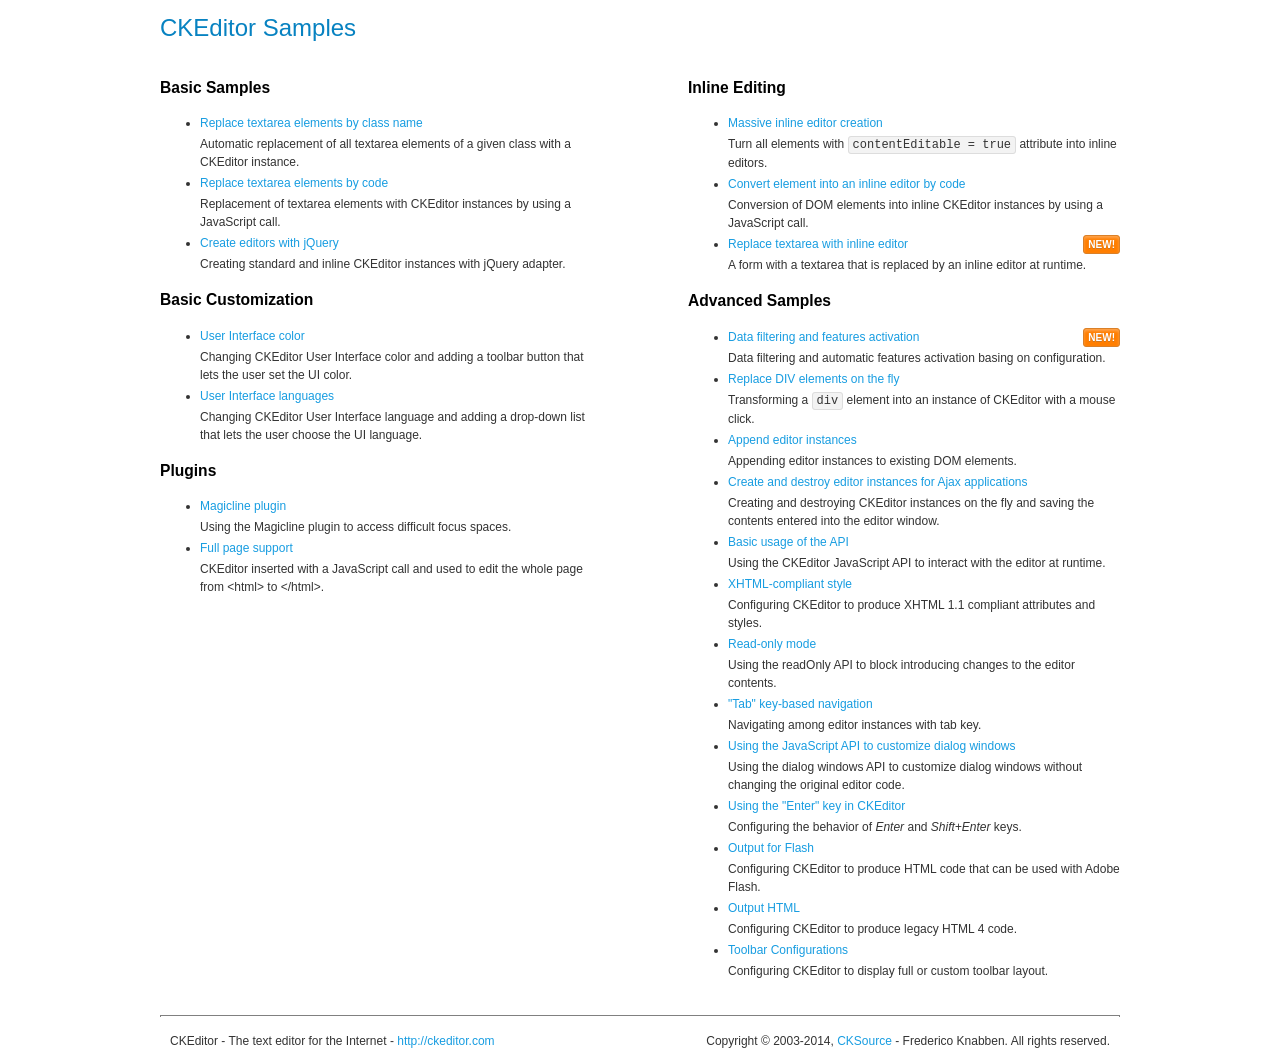
<file: MvcInternetShop/Scripts/CkEditor/samples/index.html>
<!DOCTYPE html>
<!--
Copyright (c) 2003-2014, CKSource - Frederico Knabben. All rights reserved.
For licensing, see LICENSE.md or http://ckeditor.com/license
-->
<html>
<head>
	<meta charset="utf-8">
	<title>CKEditor Samples</title>
	<link rel="stylesheet" href="sample.css">
</head>
<body>
	<h1 class="samples">
		CKEditor Samples
	</h1>
	<div class="twoColumns">
		<div class="twoColumnsLeft">
			<h2 class="samples">
				Basic Samples
			</h2>
			<dl class="samples">
				<dt><a class="samples" href="replacebyclass.html">Replace textarea elements by class name</a></dt>
				<dd>Automatic replacement of all textarea elements of a given class with a CKEditor instance.</dd>

				<dt><a class="samples" href="replacebycode.html">Replace textarea elements by code</a></dt>
				<dd>Replacement of textarea elements with CKEditor instances by using a JavaScript call.</dd>

				<dt><a class="samples" href="jquery.html">Create editors with jQuery</a></dt>
				<dd>Creating standard and inline CKEditor instances with jQuery adapter.</dd>
			</dl>

			<h2 class="samples">
				Basic Customization
			</h2>
			<dl class="samples">
				<dt><a class="samples" href="uicolor.html">User Interface color</a></dt>
				<dd>Changing CKEditor User Interface color and adding a toolbar button that lets the user set the UI color.</dd>

				<dt><a class="samples" href="uilanguages.html">User Interface languages</a></dt>
				<dd>Changing CKEditor User Interface language and adding a drop-down list that lets the user choose the UI language.</dd>
			</dl>


			<h2 class="samples">Plugins</h2>
<dl class="samples">
<dt><a class="samples" href="plugins/magicline/magicline.html">Magicline plugin</a></dt>
<dd>Using the Magicline plugin to access difficult focus spaces.</dd>

<dt><a class="samples" href="plugins/wysiwygarea/fullpage.html">Full page support</a></dt>
<dd>CKEditor inserted with a JavaScript call and used to edit the whole page from &lt;html&gt; to &lt;/html&gt;.</dd>
</dl>
		</div>
		<div class="twoColumnsRight">
			<h2 class="samples">
				Inline Editing
			</h2>
			<dl class="samples">
				<dt><a class="samples" href="inlineall.html">Massive inline editor creation</a></dt>
				<dd>Turn all elements with <code>contentEditable = true</code> attribute into inline editors.</dd>

				<dt><a class="samples" href="inlinebycode.html">Convert element into an inline editor by code</a></dt>
				<dd>Conversion of DOM elements into inline CKEditor instances by using a JavaScript call.</dd>

				<dt><a class="samples" href="inlinetextarea.html">Replace textarea with inline editor</a> <span class="new">New!</span></dt>
				<dd>A form with a textarea that is replaced by an inline editor at runtime.</dd>

				
			</dl>

			<h2 class="samples">
				Advanced Samples
			</h2>
			<dl class="samples">
				<dt><a class="samples" href="datafiltering.html">Data filtering and features activation</a> <span class="new">New!</span></dt>
				<dd>Data filtering and automatic features activation basing on configuration.</dd>

				<dt><a class="samples" href="divreplace.html">Replace DIV elements on the fly</a></dt>
				<dd>Transforming a <code>div</code> element into an instance of CKEditor with a mouse click.</dd>

				<dt><a class="samples" href="appendto.html">Append editor instances</a></dt>
				<dd>Appending editor instances to existing DOM elements.</dd>

				<dt><a class="samples" href="ajax.html">Create and destroy editor instances for Ajax applications</a></dt>
				<dd>Creating and destroying CKEditor instances on the fly and saving the contents entered into the editor window.</dd>

				<dt><a class="samples" href="api.html">Basic usage of the API</a></dt>
				<dd>Using the CKEditor JavaScript API to interact with the editor at runtime.</dd>

				<dt><a class="samples" href="xhtmlstyle.html">XHTML-compliant style</a></dt>
				<dd>Configuring CKEditor to produce XHTML 1.1 compliant attributes and styles.</dd>

				<dt><a class="samples" href="readonly.html">Read-only mode</a></dt>
				<dd>Using the readOnly API to block introducing changes to the editor contents.</dd>

				<dt><a class="samples" href="tabindex.html">"Tab" key-based navigation</a></dt>
				<dd>Navigating among editor instances with tab key.</dd>


				
<dt><a class="samples" href="plugins/dialog/dialog.html">Using the JavaScript API to customize dialog windows</a></dt>
<dd>Using the dialog windows API to customize dialog windows without changing the original editor code.</dd>

<dt><a class="samples" href="plugins/enterkey/enterkey.html">Using the &quot;Enter&quot; key in CKEditor</a></dt>
<dd>Configuring the behavior of <em>Enter</em> and <em>Shift+Enter</em> keys.</dd>

<dt><a class="samples" href="plugins/htmlwriter/outputforflash.html">Output for Flash</a></dt>
<dd>Configuring CKEditor to produce HTML code that can be used with Adobe Flash.</dd>

<dt><a class="samples" href="plugins/htmlwriter/outputhtml.html">Output HTML</a></dt>
<dd>Configuring CKEditor to produce legacy HTML 4 code.</dd>

<dt><a class="samples" href="plugins/toolbar/toolbar.html">Toolbar Configurations</a></dt>
<dd>Configuring CKEditor to display full or custom toolbar layout.</dd>

			</dl>
		</div>
	</div>
	<div id="footer">
		<hr>
		<p>
			CKEditor - The text editor for the Internet - <a class="samples" href="http://ckeditor.com/">http://ckeditor.com</a>
		</p>
		<p id="copy">
			Copyright &copy; 2003-2014, <a class="samples" href="http://cksource.com/">CKSource</a> - Frederico Knabben. All rights reserved.
		</p>
	</div>
</body>
</html>
</file>
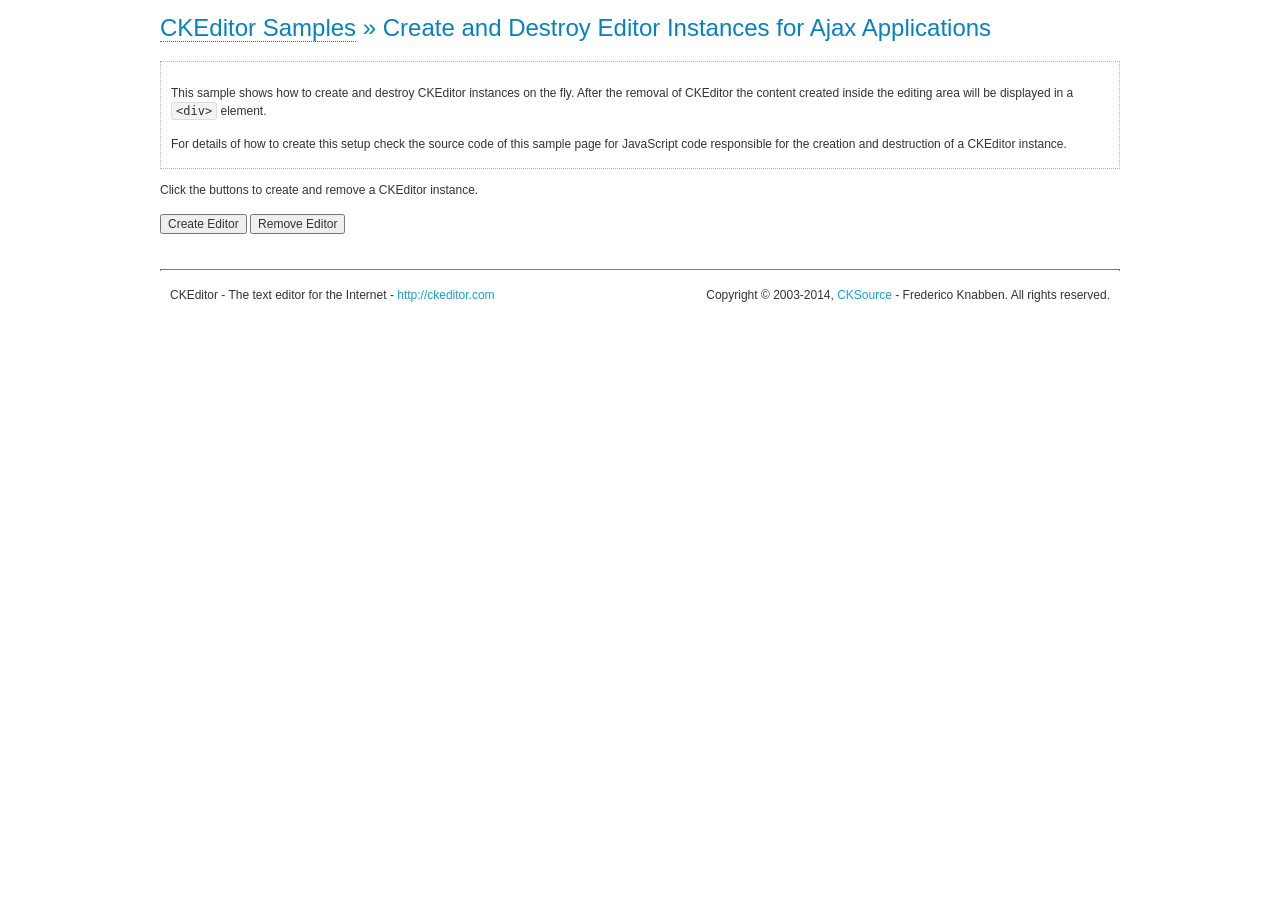
<file: MvcInternetShop/Scripts/CkEditor/samples/ajax.html>
<!DOCTYPE html>
<!--
Copyright (c) 2003-2014, CKSource - Frederico Knabben. All rights reserved.
For licensing, see LICENSE.md or http://ckeditor.com/license
-->
<html>
<head>
	<meta charset="utf-8">
	<title>Ajax &mdash; CKEditor Sample</title>
	<script src="../ckeditor.js"></script>
	<link rel="stylesheet" href="sample.css">
	<script>

		var editor, html = '';

		function createEditor() {
			if ( editor )
				return;

			// Create a new editor inside the <div id="editor">, setting its value to html
			var config = {};
			editor = CKEDITOR.appendTo( 'editor', config, html );
		}

		function removeEditor() {
			if ( !editor )
				return;

			// Retrieve the editor contents. In an Ajax application, this data would be
			// sent to the server or used in any other way.
			document.getElementById( 'editorcontents' ).innerHTML = html = editor.getData();
			document.getElementById( 'contents' ).style.display = '';

			// Destroy the editor.
			editor.destroy();
			editor = null;
		}

	</script>
</head>
<body>
	<h1 class="samples">
		<a href="index.html">CKEditor Samples</a> &raquo; Create and Destroy Editor Instances for Ajax Applications
	</h1>
	<div class="description">
		<p>
			This sample shows how to create and destroy CKEditor instances on the fly. After the removal of CKEditor the content created inside the editing
			area will be displayed in a <code>&lt;div&gt;</code> element.
		</p>
		<p>
			For details of how to create this setup check the source code of this sample page
			for JavaScript code responsible for the creation and destruction of a CKEditor instance.
		</p>
	</div>
	<p>Click the buttons to create and remove a CKEditor instance.</p>
	<p>
		<input onclick="createEditor();" type="button" value="Create Editor">
		<input onclick="removeEditor();" type="button" value="Remove Editor">
	</p>
	<!-- This div will hold the editor. -->
	<div id="editor">
	</div>
	<div id="contents" style="display: none">
		<p>
			Edited Contents:
		</p>
		<!-- This div will be used to display the editor contents. -->
		<div id="editorcontents">
		</div>
	</div>
	<div id="footer">
		<hr>
		<p>
			CKEditor - The text editor for the Internet - <a class="samples" href="http://ckeditor.com/">http://ckeditor.com</a>
		</p>
		<p id="copy">
			Copyright &copy; 2003-2014, <a class="samples" href="http://cksource.com/">CKSource</a> - Frederico
			Knabben. All rights reserved.
		</p>
	</div>
</body>
</html>
</file>
<file: MvcInternetShop/Scripts/CkEditor/samples/sample.css>
/*
Copyright (c) 2003-2014, CKSource - Frederico Knabben. All rights reserved.
For licensing, see LICENSE.md or http://ckeditor.com/license
*/

html, body, h1, h2, h3, h4, h5, h6, div, span, blockquote, p, address, form, fieldset, img, ul, ol, dl, dt, dd, li, hr, table, td, th, strong, em, sup, sub, dfn, ins, del, q, cite, var, samp, code, kbd, tt, pre
{
	line-height: 1.5;
}

body
{
	padding: 10px 30px;
}

input, textarea, select, option, optgroup, button, td, th
{
	font-size: 100%;
}

pre, code, kbd, samp, tt
{
	font-family: monospace,monospace;
	font-size: 1em;
}

body {
    width: 960px;
    margin: 0 auto;
}

code
{
	background: #f3f3f3;
	border: 1px solid #ddd;
	padding: 1px 4px;

	-moz-border-radius: 3px;
	-webkit-border-radius: 3px;
	border-radius: 3px;
}

abbr
{
	border-bottom: 1px dotted #555;
	cursor: pointer;
}

.new, .beta
{
	text-transform: uppercase;
	font-size: 10px;
	font-weight: bold;
	padding: 1px 4px;
	margin: 0 0 0 5px;
	color: #fff;
	float: right;

	-moz-border-radius: 3px;
	-webkit-border-radius: 3px;
	border-radius: 3px;
}

.new
{
	background: #FF7E00;
	border: 1px solid #DA8028;
	text-shadow: 0 1px 0 #C97626;

	-moz-box-shadow: 0 2px 3px 0 #FFA54E inset;
	-webkit-box-shadow: 0 2px 3px 0 #FFA54E inset;
	box-shadow: 0 2px 3px 0 #FFA54E inset;
}

.beta
{
	background: #18C0DF;
	border: 1px solid #19AAD8;
	text-shadow: 0 1px 0 #048CAD;
	font-style: italic;

	-moz-box-shadow: 0 2px 3px 0 #50D4FD inset;
	-webkit-box-shadow: 0 2px 3px 0 #50D4FD inset;
	box-shadow: 0 2px 3px 0 #50D4FD inset;
}

h1.samples
{
	color: #0782C1;
	font-size: 200%;
	font-weight: normal;
	margin: 0;
	padding: 0;
}

h1.samples a
{
	color: #0782C1;
	text-decoration: none;
	border-bottom: 1px dotted #0782C1;
}

.samples a:hover
{
	border-bottom: 1px dotted #0782C1;
}

h2.samples
{
	color: #000000;
	font-size: 130%;
	margin: 15px 0 0 0;
	padding: 0;
}

p, blockquote, address, form, pre, dl, h1.samples, h2.samples
{
	margin-bottom: 15px;
}

ul.samples
{
	margin-bottom: 15px;
}

.clear
{
	clear: both;
}

fieldset
{
	margin: 0;
	padding: 10px;
}

body, input, textarea
{
	color: #333333;
	font-family: Arial, Helvetica, sans-serif;
}

body
{
	font-size: 75%;
}

a.samples
{
	color: #189DE1;
	text-decoration: none;
}

form
{
	margin: 0;
	padding: 0;
}

pre.samples
{
	background-color: #F7F7F7;
	border: 1px solid #D7D7D7;
	overflow: auto;
	padding: 0.25em;
	white-space: pre-wrap; /* CSS 2.1 */
	word-wrap: break-word; /* IE7 */
	-moz-tab-size: 4;
	-o-tab-size: 4;
	-webkit-tab-size: 4;
	tab-size: 4;
}

#footer
{
	clear: both;
	padding-top: 10px;
}

#footer hr
{
	margin: 10px 0 15px 0;
	height: 1px;
	border: solid 1px gray;
	border-bottom: none;
}

#footer p
{
	margin: 0 10px 10px 10px;
	float: left;
}

#footer #copy
{
	float: right;
}

#outputSample
{
	width: 100%;
	table-layout: fixed;
}

#outputSample thead th
{
	color: #dddddd;
	background-color: #999999;
	padding: 4px;
	white-space: nowrap;
}

#outputSample tbody th
{
	vertical-align: top;
	text-align: left;
}

#outputSample pre
{
	margin: 0;
	padding: 0;
}

.description
{
	border: 1px dotted #B7B7B7;
	margin-bottom: 10px;
	padding: 10px 10px 0;
	overflow: hidden;
}

label
{
	display: block;
	margin-bottom: 6px;
}

/**
 *	CKEditor editables are automatically set with the "cke_editable" class
 *	plus cke_editable_(inline|themed) depending on the editor type.
 */

/* Style a bit the inline editables. */
.cke_editable.cke_editable_inline
{
	cursor: pointer;
}

/* Once an editable element gets focused, the "cke_focus" class is
   added to it, so we can style it differently. */
.cke_editable.cke_editable_inline.cke_focus
{
	box-shadow: inset 0px 0px 20px 3px #ddd, inset 0 0 1px #000;
	outline: none;
	background: #eee;
	cursor: text;
}

/* Avoid pre-formatted overflows inline editable. */
.cke_editable_inline pre
{
	white-space: pre-wrap;
	word-wrap: break-word;
}

/**
 *	Samples index styles.
 */

.twoColumns,
.twoColumnsLeft,
.twoColumnsRight
{
	overflow: hidden;
}

.twoColumnsLeft,
.twoColumnsRight
{
	width: 45%;
}

.twoColumnsLeft
{
	float: left;
}

.twoColumnsRight
{
	float: right;
}

dl.samples
{
	padding: 0 0 0 40px;
}
dl.samples > dt
{
	display: list-item;
	list-style-type: disc;
	list-style-position: outside;
	margin: 0 0 3px;
}
dl.samples > dd
{
	margin: 0 0 3px;
}
.warning
{
    color: #ff0000;
	background-color: #FFCCBA;
    border: 2px dotted #ff0000;
	padding: 15px 10px;
	margin: 10px 0;
}

/* Used on inline samples */

blockquote
{
	font-style: italic;
	font-family: Georgia, Times, "Times New Roman", serif;
	padding: 2px 0;
	border-style: solid;
	border-color: #ccc;
	border-width: 0;
}

.cke_contents_ltr blockquote
{
	padding-left: 20px;
	padding-right: 8px;
	border-left-width: 5px;
}

.cke_contents_rtl blockquote
{
	padding-left: 8px;
	padding-right: 20px;
	border-right-width: 5px;
}

img.right {
    border: 1px solid #ccc;
    float: right;
    margin-left: 15px;
    padding: 5px;
}

img.left {
    border: 1px solid #ccc;
    float: left;
    margin-right: 15px;
    padding: 5px;
}
</file>
